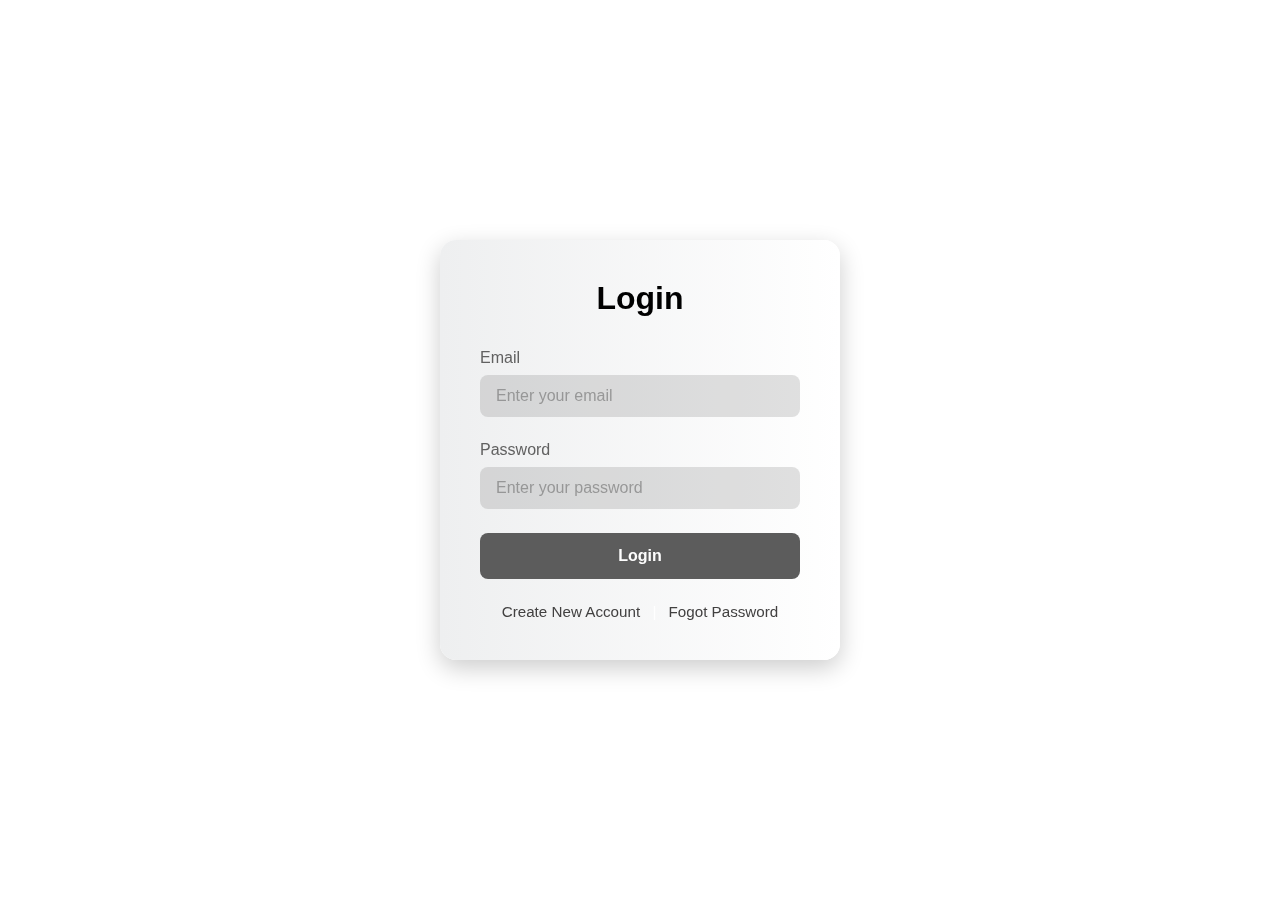
<file: Login.html>
<!DOCTYPE html>
<html lang="en">
<head>
  <meta charset="UTF-8">
  <meta name="viewport" content="width=device-width, initial-scale=1">
  <title>Login</title>
  <link rel="stylesheet" href="Login.css" />

</head>
<body>

  <div class="login-container">
    <h2>Login</h2>
    <form>
      <div class="form-group">
        <label for="email">Email</label>
        <input type="email" id="email" placeholder="Enter your email" required>
      </div>

      <div class="form-group">
        <label for="password">Password</label>
        <input type="password" id="password" placeholder="Enter your password" required>
      </div>

      <button type="submit" class="login-btn">Login</button>
    </form>

    <div class="extra-links">
      <a href="Signup.html">Create New Account</a> | <a href="#">Fogot Password</a>
    </div>
  </div>

</body>
</html>
</file>
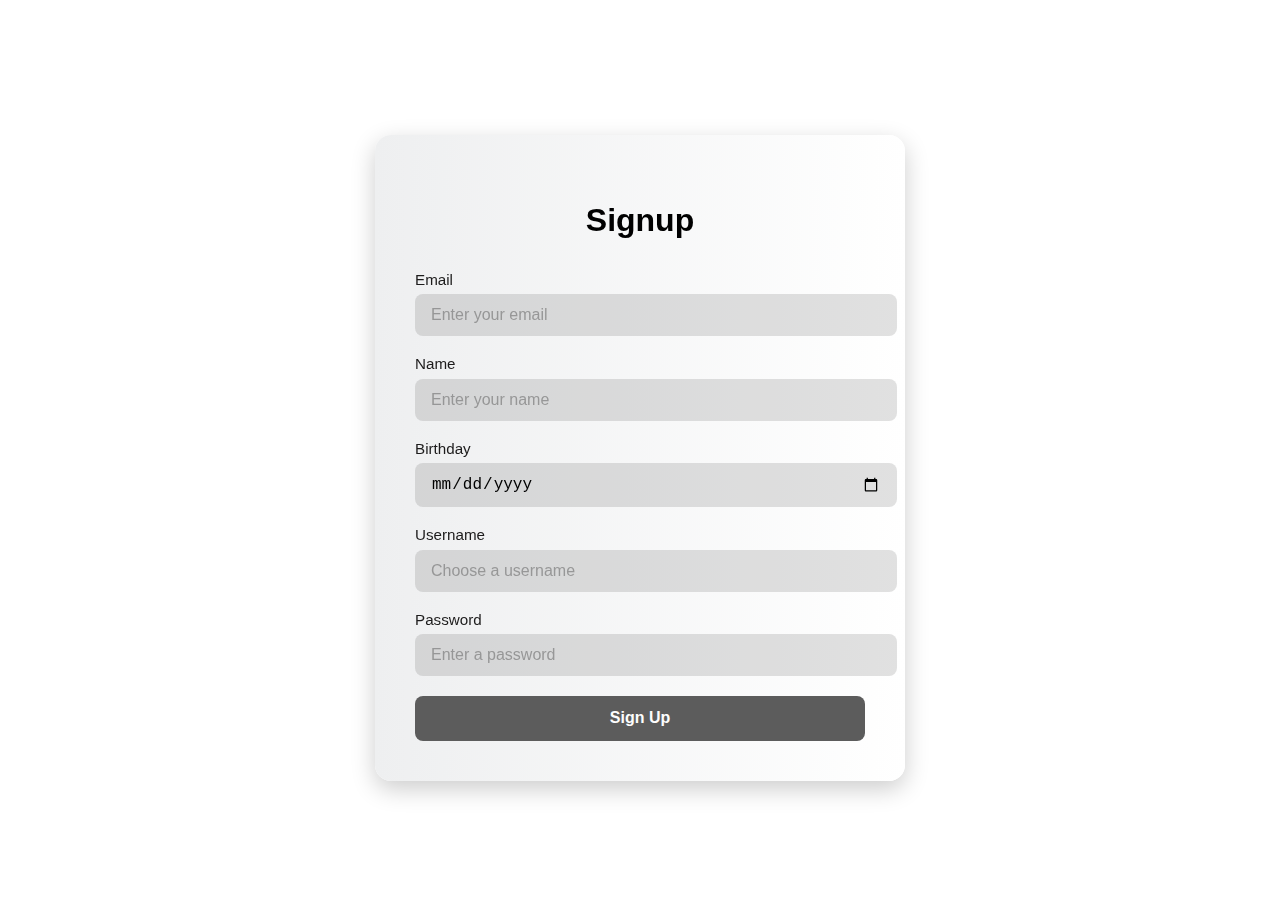
<file: Signup.html>
<!DOCTYPE html>
<html lang="en">
<head>
    <meta charset="UTF-8">
    <meta name="viewport" content="width=device-width, initial-scale=1.0">
    <title>Document</title>
    <link rel="stylesheet" href="Sign.css" />
</head>
<body>
    <div class="signup-container">
        <h2>Signup</h2>
        <form>
          <div class="form-group">
            <label for="email">Email</label>
            <input type="email" id="email" placeholder="Enter your email" required>
          </div>
    
          <div class="form-group">
            <label for="name">Name</label>
            <input type="text" id="name" placeholder="Enter your name" required>
          </div>
    
          <div class="form-group">
            <label for="birthday">Birthday</label>
            <input type="date" id="birthday" required>
          </div>
    
          <div class="form-group">
            <label for="username">Username</label>
            <input type="text" id="username" placeholder="Choose a username" required>
          </div>
    
          <div class="form-group">
            <label for="password">Password</label>
            <input type="password" id="password" placeholder="Enter a password" required>
          </div>
    
          <button type="submit" class="signup-btn">Sign Up</button>
        </form>
      </div>
</body>
</html>
</file>
<file: Login.css>
*{
    box-sizing: border-box;
    margin: 0;
    padding: 0;
  }
  
  body {
    font-family: 'Segoe UI', Tahoma, Geneva, Verdana, sans-serif;
    background: white;
    min-height: 100vh;
    display: flex;
    align-items: center;
    justify-content: center;
  }
  
  .login-container {
    background: linear-gradient(to right, #eeeff0, #ffffff);
    backdrop-filter: blur(20px);
    -webkit-backdrop-filter: blur(20px);
    border-radius: 16px;
    box-shadow: 0 8px 24px rgba(0, 0, 0, 0.2);
    padding: 2.5rem;
    width: 100%;
    max-width: 400px;
    color: #fff;
  }
  
  .login-container h2 {
    text-align: center;
    margin-bottom: 2rem;
    font-size: 2rem;
    font-weight: 700;
    color: black;
  }
  
  .form-group {
    margin-bottom: 1.5rem;
  }
  
  label {
    color: rgb(97, 97, 97);
    display: block;
    margin-bottom: 0.5rem;
    font-weight: 500;
  }
  
  input[type="email"],
  input[type="password"] {
    width: 100%;
    padding: 0.75rem 1rem;
    border: none;
    border-radius: 8px;
    font-size: 1rem;
    outline: none;
    transition: all 0.3s ease;
    background: rgba(107, 107, 107, 0.2);

  }
  
  input[type="email"]::placeholder,
  input[type="password"]::placeholder {
    color: rgba(109, 108, 108, 0.6);
   
  }
  
  input[type="email"]:focus,
  input[type="password"]:focus {
    background: rgba(255, 255, 255, 0.3);
    box-shadow: 0 0 0 3px rgba(255, 255, 255, 0.3);
  }
  
  .login-btn {
    width: 100%;
    padding: 0.85rem;
    background: #5c5c5c;
    color: #fdfdfd;
    border: none;
    border-radius: 8px;
    font-size: 1rem;
    font-weight: 600;
    cursor: pointer;
    transition: 0.3s ease;
  }
  
  .login-btn:hover {
    background-color: #e6e6e6;
  }
  
  .extra-links {
    text-align: center;
    margin-top: 1.5rem;
    font-size: 0.95rem;
  }
  
  .extra-links a {
    color: rgb(66, 65, 65);
    text-decoration: underline;
    margin: 0 0.5rem;
    transition: color 0.3s ease;
    text-decoration: none;
  }
  
  .extra-links a:hover {
    color: #d4d4d4;
  }
  
  @media (max-width: 480px) {
    .login-container {
      padding: 2rem 1.5rem;
    }
  }
</file>
<file: Sign.css>
body {
    font-family: 'Segoe UI', Tahoma, Geneva, Verdana, sans-serif;
    background: white;
    min-height: 100vh;
    display: flex;
    align-items: center;
    justify-content: center;
  }

  .signup-container {
    background: linear-gradient(to right, #eeeff0, #ffffff);
    backdrop-filter: blur(20px);
    -webkit-backdrop-filter: blur(20px);
    border-radius: 16px;
    box-shadow: 0 8px 24px rgba(0, 0, 0, 0.2);
    padding: 2.5rem;
    width: 100%;
    max-width: 450px;
    color: #fff;
  }

  .signup-container h2 {
    text-align: center;
    margin-bottom: 2rem;
    font-size: 2rem;
    font-weight: bold;
    color: black;
  }

  .form-group {
    margin-bottom: 1.2rem;
  }

  label {
    color: rgb(29, 28, 28);
    display: block;
    margin-bottom: 0.4rem;
    font-weight: 500;
    font-size: 0.95rem;
  }

  input[type="text"],
  input[type="email"],
  input[type="password"],
  input[type="date"] {
    width: 100%;
    padding: 0.75rem 1rem;
    border: none;
    border-radius: 8px;
    font-size: 1rem;
    outline: none;
    transition: all 0.3s ease;
    background: rgba(107, 107, 107, 0.2);
  }

  input::placeholder {
    color: rgba(109, 108, 108, 0.6);
  }

  input:focus {
    background: rgba(255, 255, 255, 0.3);
    box-shadow: 0 0 0 3px rgba(255, 255, 255, 0.3);
    outline: none;
  }

  .signup-btn {
    width: 100%;
    padding: 0.85rem;
    background: #5c5c5c;
    color: #fdfdfd;
    border: none;
    border-radius: 8px;
    font-size: 1rem;
    font-weight: 600;
    cursor: pointer;
    transition: 0.3s ease;
  }

  .signup-btn:hover {
    background-color: #e6e6e6;
    color: black;
    
  }

  @media (max-width: 480px) {
    .signup-container {
      padding: 2rem 1.5rem;
    }
  }
</file>
